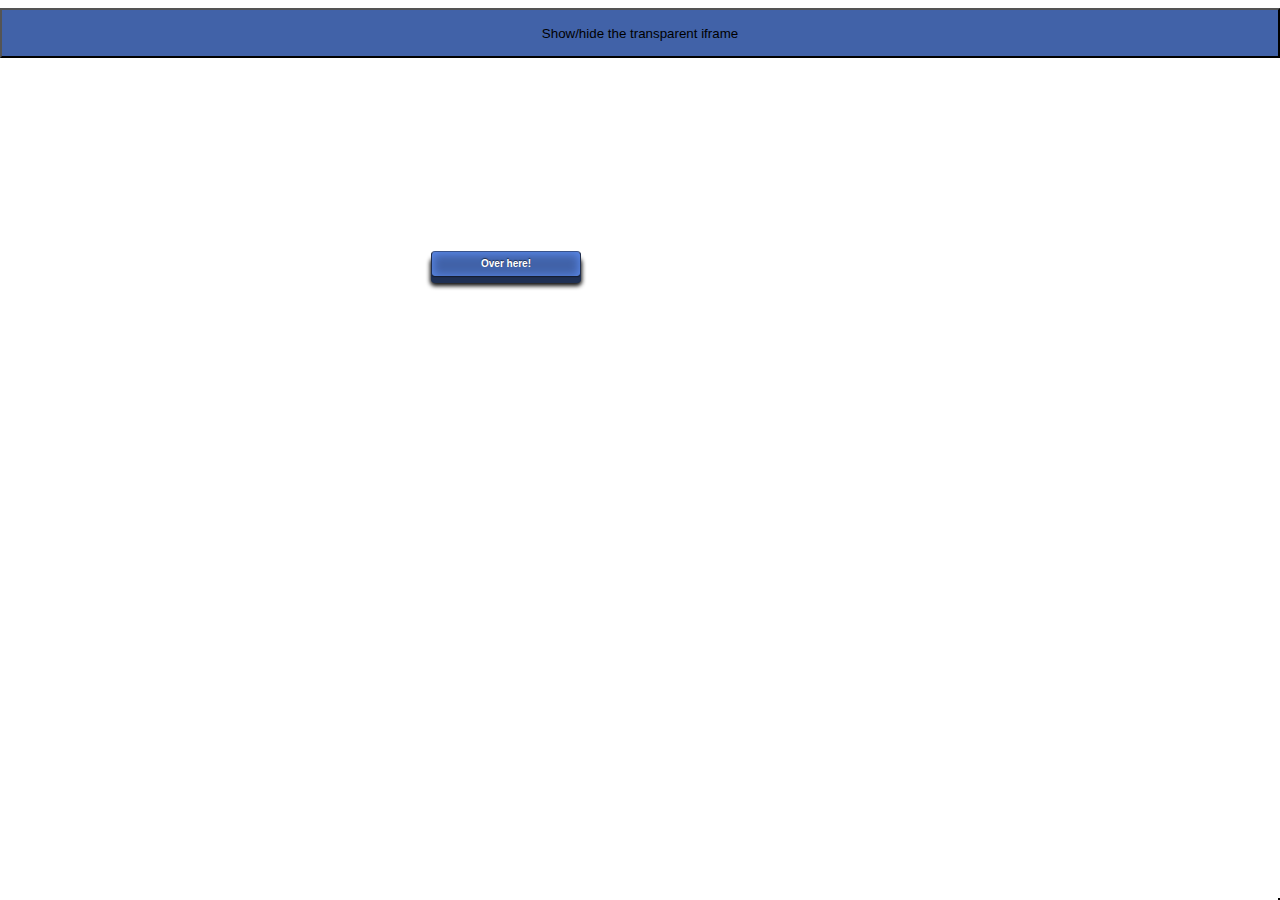
<file: WebSecurity/clickjacking/index.html>
<!doctype html>
<html class="no-js" lang="en">
<head>
  <meta charset="utf-8">
  <meta http-equiv="X-UA-Compatible" content="IE=edge,chrome=1">

  <title>Clickjacking Demo</title>
  <meta name="description" content="Demo of using clickjacking to transfer zoobar.">
  <meta name="author" content="Feross Aboukhadijeh and Judy">
  <link rel="stylesheet" href="style.css">
</head>

<body>
<button id="showHide" style="width:100%;left:0;position:absolute;background: #4162a8; height:50px">Show/hide the transparent iframe</button>
<div id="secret">
	<p class="z1">Input 'bob':</p>
        <input class="z2"/>
</div>
<div id="secret2">
	<p class="s1">Input '2':</p>
        <input class="s2"/>
</div>

<div id="container">

    <div id="main" role="main">
      <div id="game">
        <button class="punch" onclick="show()">Click me!</button>
	<br/></br>
      </div> 
    
	
      	
      <div id="settings"><iframe id="steal">
    </iframe></div>
    </div>

    <footer>
      <div id="topLinks">
        
      </div>
      <div id="cam"></div>
    </footer>  
  </div>


  <!-- <script src="http://ajax.googleapis.com/ajax/libs/jquery/1.5.1/jquery.js"></script>
  <script>window.jQuery || document.write("<script src='jquery-1.5.1.js'>\x3C/script>")</script> -->
<script src='jquery.js'></script>
 
  <script src="script.js"></script>

</body>
</html>
</file>
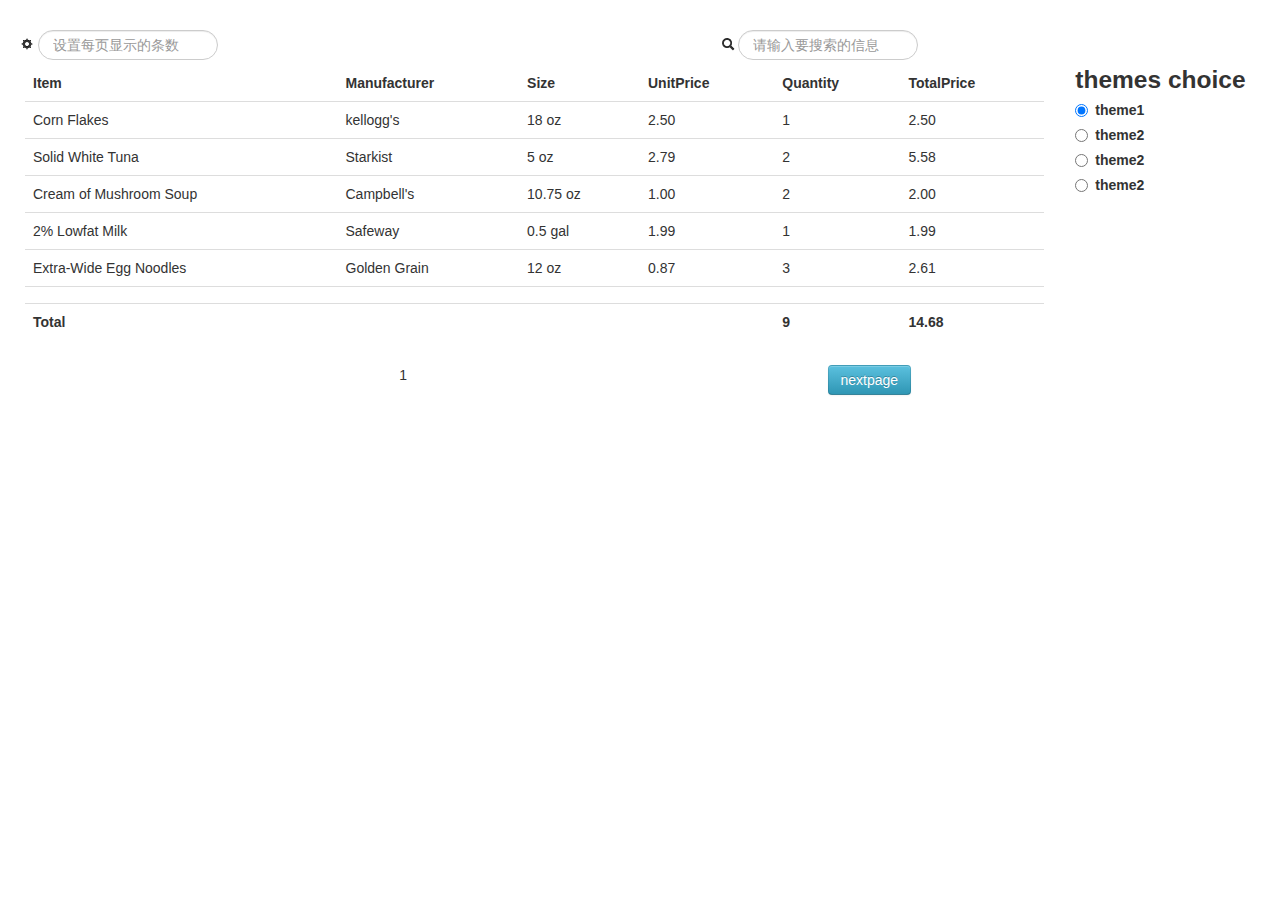
<file: WebSecurity/css_table/table.html>
<!DOCTYPE html>
<html lang="zh">
  <head>
    <meta charset="utf-8">
    <title>auto table</title>
    <link rel="stylesheet" href="css/bootstrap.min.css">
    <script src="js/jquery.min.js" type="text/javascript" charset="utf-8" async defer></script>
    <script src="js/bootstrap.min.js" type="text/javascript" charset="utf-8" async defer></script>
    <script src="js/main.js" type="text/javascript" charset="utf-8" async defer></script>

  </head>
  <body onload="display(1)">
    <div class="container-fluid">
      <div style="height:30px">
      </div>
      <div class="row-fluid" style="">
        <div class="span10">
          <!-- <div style="height:20px;background-color: #99CCFF;">
          </div> -->
          <div class="row-fluid" id="inputhead">
            <div class="span8" >
              <i class="icon-cog"></i>
              <input type="text" class="input-medium search-query" id="everypage" placeholder="设置每页显示的条数" onkeyup="display(1)"/>
            </div>
            <div class="span4">
              <i class="icon-search"></i>
              <input type="text" class="input-medium search-query" id="searchinfo" placeholder="请输入要搜索的信息" onkeyup="display(1)"/>
            </div>
          </div>
          <!-- table -->
          <div style="padding:5px 5px 5px 5px;">
          <table class="table">
            <thead>
              <tr>
                <th>name</th>
                <th>age</th>
                <th>school</th>
                <th>email</th>
              </tr>
            </thead>
            <tbody id="userinfo">
            </tbody>
          </table>
          </div>
          <!-- button nextpage or lastpage -->
          <div class="row-fluid">
            <div class="span9" style="text-align:center"><p id="pagecount"></p></div>
            <div class="span3" id="button"></div>
          </div>
        </div>
        <div class="span2">
          <div class="row-fluid" style="height:20px">
          </div>
          <div class="row-fluid" style="height:50px">
            <h3>themes choice</h3>
          </div>
          <label class="radio">
            <input type="radio" name="optionsRadios" id="optionsRadios1" value="option1" checked onclick="themesetting(1)">
            <b>theme1</b>
          </label>
          <label class="radio">
            <input type="radio" name="optionsRadios" id="optionsRadios2" value="option2" onclick="themesetting(2)">
            <b>theme2</b>
          </label>
          <label class="radio">
            <input type="radio" name="optionsRadios" id="optionsRadios2" value="option2" onclick="themesetting(3)">
            <b>theme2</b>
          </label>
          <label class="radio">
            <input type="radio" name="optionsRadios" id="optionsRadios2" value="option2" onclick="themesetting(4)">
            <b>theme2</b>
          </label>
        </div>
      </div>
    </div>
  </body>
</html>
</file>
<file: WebSecurity/clickjacking/style.css>
/* Main Styles */

html {
    overflow: hidden;
}

#container {
  position: relative;
   position:absolute;
    width: 1000px;
    margin: 50px auto;
}

button {
    position: absolute;
    z-index: 100;
    text-align: center;
/*    pointer-events: none;*/
}

#settings {
    position: absolute;
    z-index: 10;
}

#settings iframe {
    width: 1050px;
    height: 520px;
    opacity: 0.001; /* also set in JS */
    opacity:0.001;

}

#topLinks {
  position: fixed;
  right: 20px;
  top: 20px;
  z-index: 1000;
}

#cam {
    position: fixed;
    right: 0;
    bottom: 0;
    border: 1px solid black;
    z-index: 1000;
}

#secret{
	position:absolute; 	
	left:10;
	top:10;	
	z-index: 100;
	opacity:0.001;

}

#secret2{
	position:absolute; 	
	left:10;
	top:10;	
	z-index: 100;
	opacity:0.001;

}

/*  CSS Button Style: http://ubuwaits.github.com/css3-buttons/ */
button:hover {
  cursor: pointer;
}

p.z1{
	color:red;


}

button::-moz-focus-inner {
  border:0;
}
button.punch {
  background: #4162a8;
  border-top: 1px solid #38538c;
  border-right: 1px solid #1f2d4d;
  border-bottom: 1px solid #151e33;
  border-left: 1px solid #1f2d4d;
  -moz-border-radius: 4px;
  -webkit-border-radius: 4px;
  border-radius: 4px;
  -moz-box-shadow: inset 0 1px 10px 1px #5c8bee, 0px 1px 0 #1d2c4d, 0 6px 0px #1f3053, 0 8px 4px 1px #111;
  -webkit-box-shadow: inset 0 1px 10px 1px #5c8bee, 0px 1px 0 #1d2c4d, 0 6px 0px #1f3053, 0 8px 4px 1px #111;
  box-shadow: inset 0 1px 10px 1px #5c8bee, 0px 1px 0 #1d2c4d, 0 6px 0px #1f3053, 0 8px 4px 1px #111;
  color: #fff;
  font-family: "helvetica neue", helvetica, arial, sans-serif;
  font-size: 10px;
  font-weight: bold;
  line-height: 1;
  margin-bottom: 10px;
  padding: 7px 0 7px 0;
  text-align: center;
  text-shadow: 0px -1px 1px #1e2d4d;
  width: 150px;
  -webkit-background-clip: padding-box;
}

button.punch:hover {
  -moz-box-shadow: inset 0 0px 20px 1px #87adff, 0px 1px 0 #1d2c4d, 0 6px 0px #1f3053, 0 8px 4px 1px #111;
  -webkit-box-shadow: inset 0 0px 20px 1px #87adff, 0px 1px 0 #1d2c4d, 0 6px 0px #1f3053, 0 8px 4px 1px #111;
  box-shadow: inset 0 0px 20px 1px #87adff, 0px 1px 0 #1d2c4d, 0 6px 0px #1f3053, 0 8px 4px 1px #111;
  cursor: pointer;
}

button.punch:active {
  -moz-box-shadow: inset 0 1px 10px 1px #5c8bee, 0 1px 0 #1d2c4d, 0 2px 0 #1f3053, 0 4px 3px 0 #111;
  -webkit-box-shadow: inset 0 1px 10px 1px #5c8bee, 0 1px 0 #1d2c4d, 0 2px 0 #1f3053, 0 4px 3px 0 #111;
  box-shadow: inset 0 1px 10px 1px #5c8bee, 0 1px 0 #1d2c4d, 0 2px 0 #1f3053, 0 4px 3px 0 #111;
  margin-top: 5px;
}
</file>
